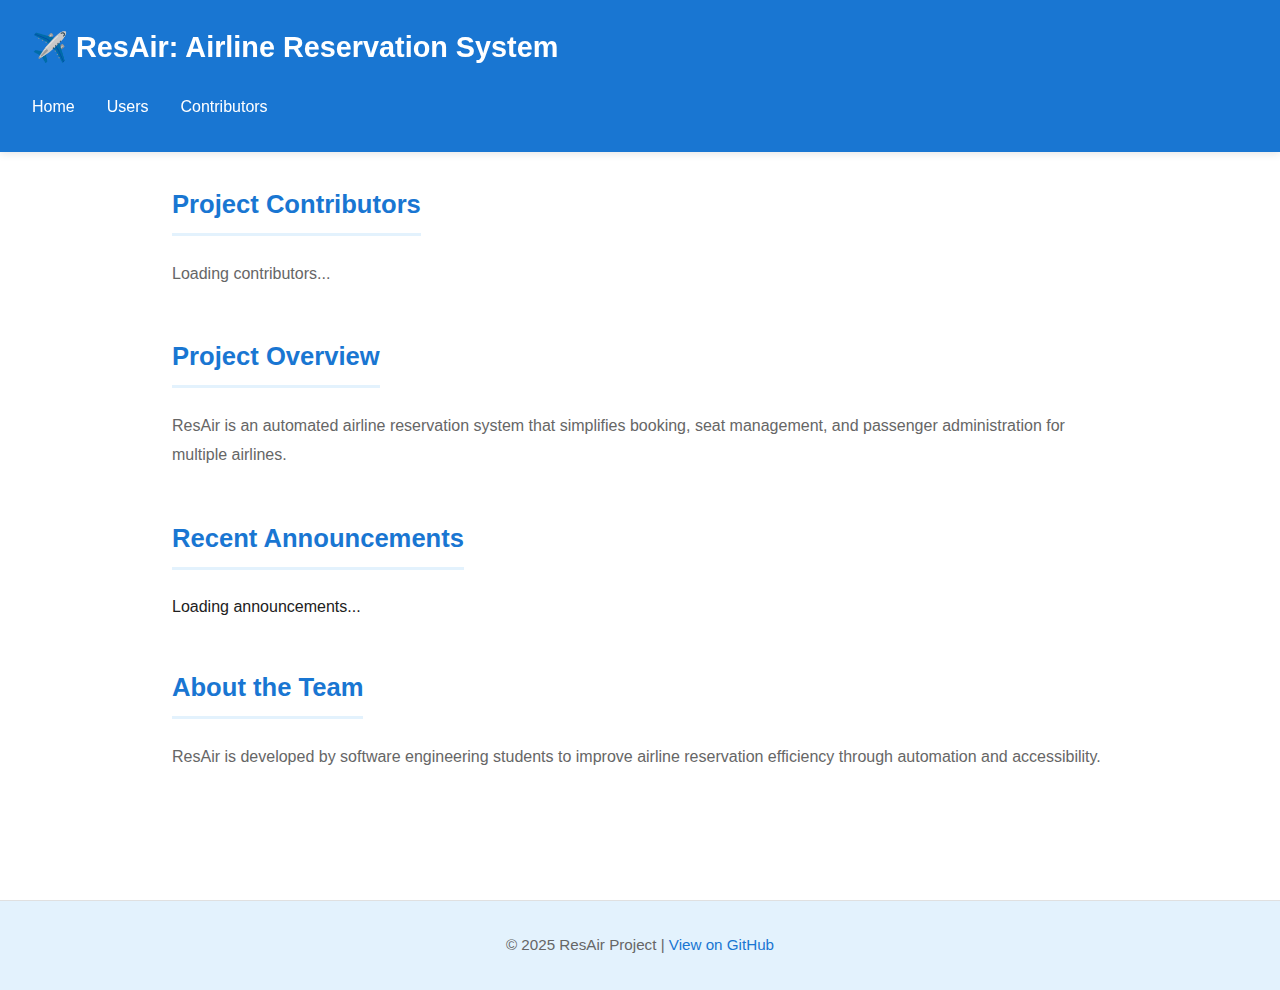
<file: index.html>
<!DOCTYPE html>
<html lang="en">
<head>
  <meta charset="UTF-8" />
  <meta name="viewport" content="width=device-width, initial-scale=1.0" />
  <title>ResAir | Airline Reservation System</title>
  <link rel="stylesheet" href="styles.css" />
</head>
<body>
  <header>
    <h1>✈️ ResAir: Airline Reservation System</h1>
    <nav>
      <a href="index.html">Home</a>
      <a href="https://daniah26.github.io/ResAir/user">Users</a>
      <a href="https://daniah26.github.io/ResAir/contributors">Contributors</a>
    </nav>
  </header>

  <main>
<section>
<h2>Project Contributors</h2>
<p id="contributor-count">Loading contributors...</p>
<ul id="contributors"></ul>
</section>
    <section>
      <h2>Project Overview</h2>
      <p>ResAir is an automated airline reservation system that simplifies booking, seat management, and passenger administration for multiple airlines.</p>
    </section>

    <section>
      <h2>Recent Announcements</h2>
      <div id="announcements">Loading announcements...</div>
    </section>

    <section>
      <h2>About the Team</h2>
      <p>ResAir is developed by software engineering students to improve airline reservation efficiency through automation and accessibility.</p>
    </section>
  </main>

  <footer>
    <p>© 2025 ResAir Project | 
      <a href="https://github.com/daniah26/ResAir" target="_blank">View on GitHub</a>
    </p>
  </footer>

  <script src="contributors.js"></script>
 
</body>
</html>
</file>
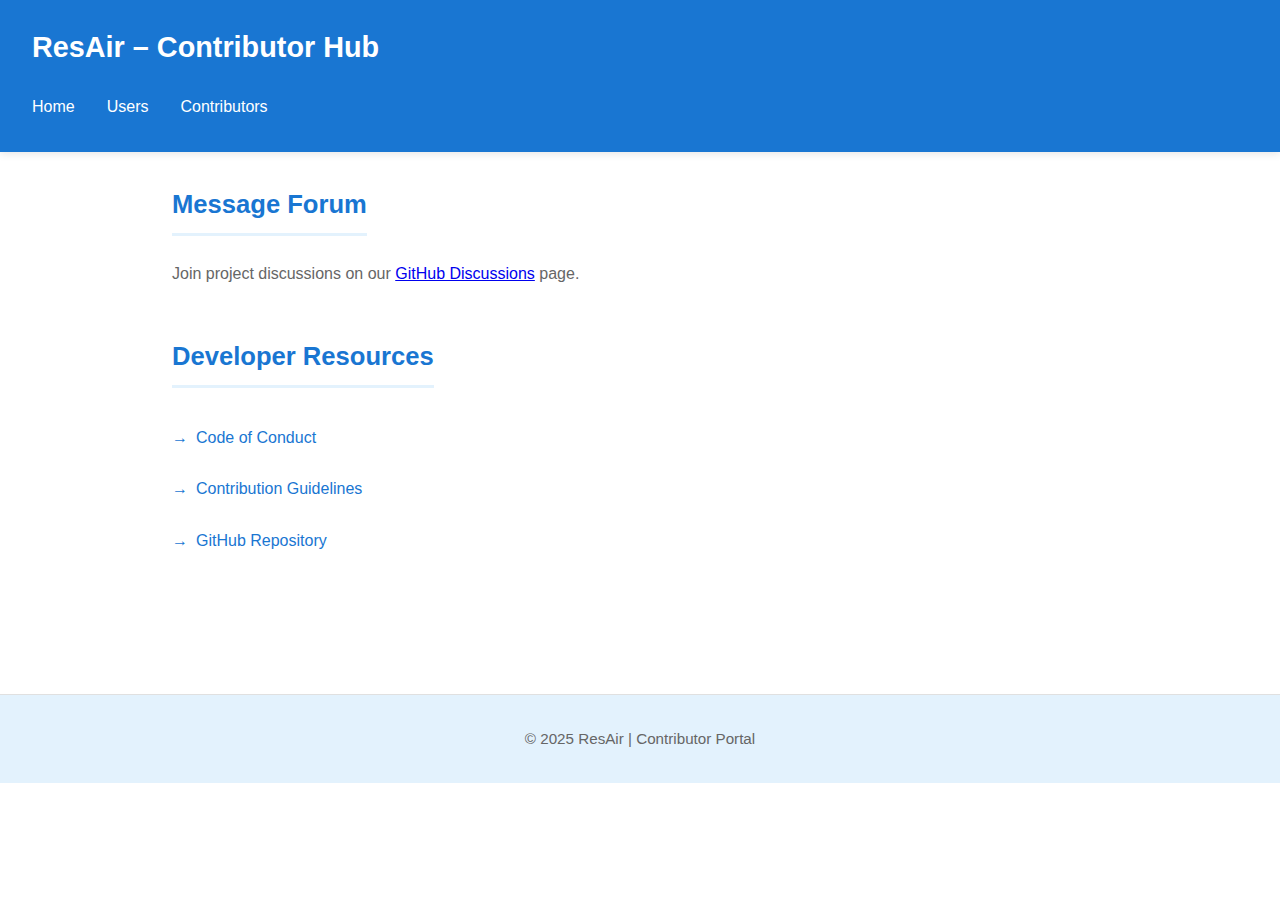
<file: contributors.html>
<!DOCTYPE html>
<html lang="en">
<head>
  <meta charset="UTF-8" />
  <meta name="viewport" content="width=device-width, initial-scale=1.0" />
  <title>ResAir | Contributor Hub</title>
  <link rel="stylesheet" href="styles.css" />
</head>
<body>
  <header>
    <h1>ResAir – Contributor Hub</h1>
    <nav>
      <a href="index.html">Home</a>
      <a href="https://daniah26.github.io/ResAir/user">Users</a>
      <a href="https://daniah26.github.io/ResAir/contributors">Contributors</a>
    </nav>
  </header>

  <main>
    <section>
      <h2>Message Forum</h2>
      <p>Join project discussions on our 
         <a href="https://github.com/daniah26/ResAir/discussions" target="_blank">GitHub Discussions</a> page.
      </p>
    </section>

    <section>
      <h2>Developer Resources</h2>
      <ul>
        <li><a href="CODE_OF_CONDUCT.md" target="_blank">Code of Conduct</a></li>
        <li><a href="CONTRIBUTING.md" target="_blank">Contribution Guidelines</a></li>
        <li><a href="https://github.com/daniah26/ResAir" target="_blank">GitHub Repository</a></li>
      </ul>
    </section>
  </main>

  <footer>
    <p>© 2025 ResAir | Contributor Portal</p>
  </footer>

  <script src="contributors.js"></script>
</body>
</html>
</file>
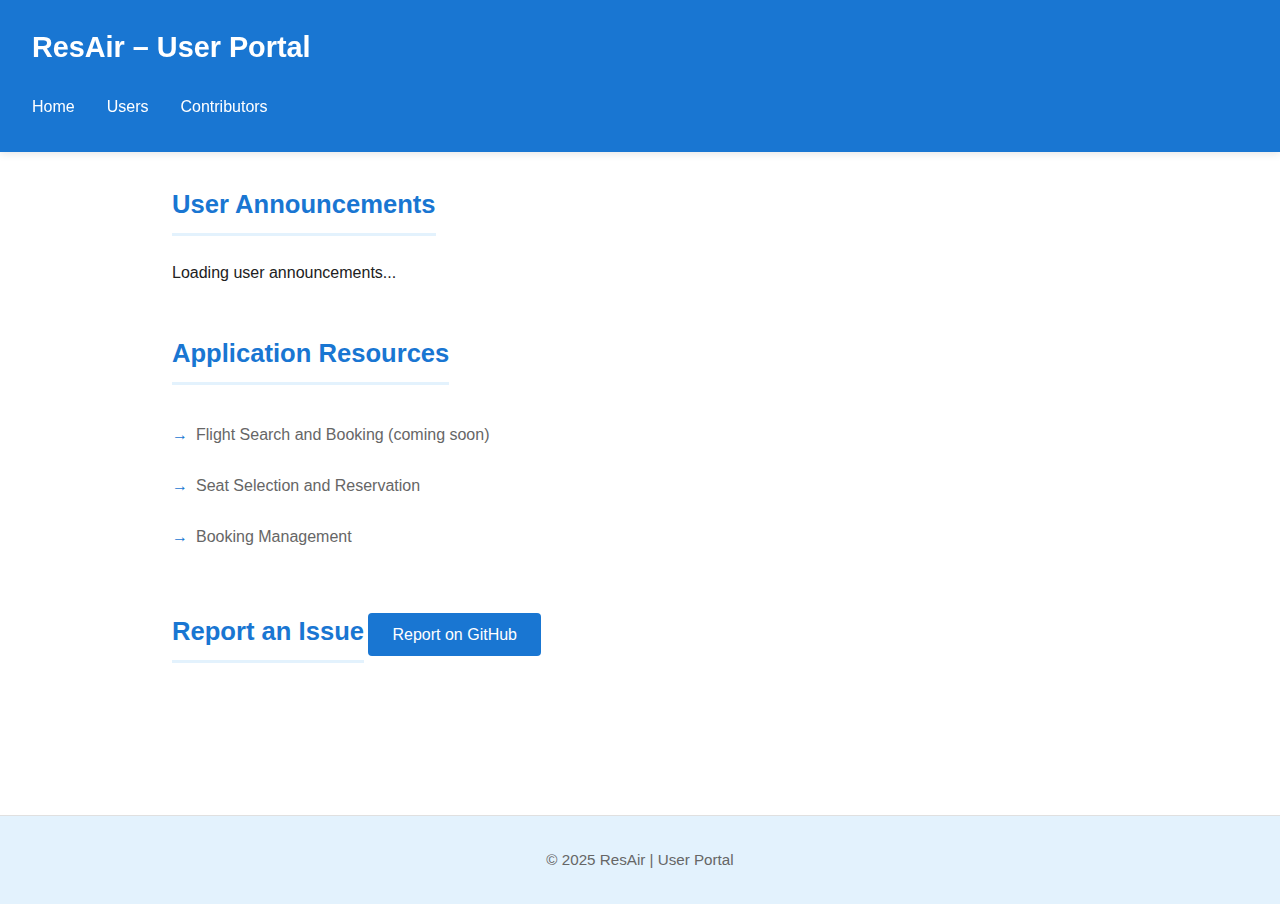
<file: user.html>
<!DOCTYPE html>
<html lang="en">
<head>
  <meta charset="UTF-8" />
  <meta name="viewport" content="width=device-width, initial-scale=1.0" />
  <title>ResAir | User Portal</title>
  <link rel="stylesheet" href="styles.css" />
</head>
<body>
  <header>
    <h1>ResAir – User Portal</h1>
    <nav>
      <a href="index.html">Home</a>
      <a href="user.html">Users</a>
      <a href="contributors.html">Contributors</a>
    </nav>
  </header>

  <main>
    <section>
      <h2>User Announcements</h2>
      <div id="announcements">Loading user announcements...</div>
    </section>

    <section>
      <h2>Application Resources</h2>
      <ul>
        <li>Flight Search and Booking (coming soon)</li>
        <li>Seat Selection and Reservation</li>
        <li>Booking Management</li>
      </ul>
    </section>

    <section>
      <h2>Report an Issue</h2>
      <button onclick="window.open('https://github.com/daniah26/ResAir/issues/new', '_blank')">
        Report on GitHub
      </button>
    </section>
  </main>

  <footer>
    <p>© 2025 ResAir | User Portal</p>
  </footer>

  <script src="scripts.js"></script>
</body>
</html>
</file>
<file: styles.css>
/*color palette: white, black, light blue */
:root {
  --white: #ffffff;
  --black: #000000;
  --light-blue: #e3f2fd;
  --dark-blue: #1976d2;
  --text-primary: #212121;
  --text-secondary: #666666;
  --border-color: #e0e0e0;
}

* {
  margin: 0;
  padding: 0;
  box-sizing: border-box;
}

body {
  font-family: -apple-system, BlinkMacSystemFont, "Segoe UI", Arial, sans-serif;
  background-color: var(--white);
  color: var(--text-primary);
  line-height: 1.6;
}

/* Header */
header {
  background-color: var(--dark-blue);
  color: var(--white);
  padding: 1.5rem 2rem;
  box-shadow: 0 2px 8px rgba(0, 0, 0, 0.1);
  position: sticky;
  top: 0;
  z-index: 100;
}

header h1 {
  font-size: 1.8rem;
  margin-bottom: 1rem;
  font-weight: 600;
}

nav {
  display: flex;
  gap: 2rem;
  flex-wrap: wrap;
}

nav a {
  color: var(--white);
  text-decoration: none;
  font-weight: 500;
  transition: opacity 0.3s ease;
  padding: 0.5rem 0;
}

nav a:hover {
  opacity: 0.8;
  border-bottom: 2px solid var(--white);
}

/* Main content */
main {
  max-width: 1000px;
  margin: 0 auto;
  padding: 2rem;
}

section {
  margin-bottom: 3rem;
}

section h2 {
  font-size: 1.6rem;
  color: var(--dark-blue);
  margin-bottom: 1.5rem;
  padding-bottom: 0.5rem;
  border-bottom: 3px solid var(--light-blue);
  display: inline-block;
}

section p {
  color: var(--text-secondary);
  font-size: 1rem;
  line-height: 1.8;
}

/* Announcements */
#announcements {
  display: flex;
  flex-direction: column;
  gap: 1.5rem;
}

.announcement {
  background-color: var(--light-blue);
  border-left: 4px solid var(--dark-blue);
  padding: 1.5rem;
  border-radius: 4px;
  transition: box-shadow 0.3s ease;
}

.announcement:hover {
  box-shadow: 0 4px 12px rgba(25, 118, 210, 0.15);
}

.announcement h3 {
  color: var(--dark-blue);
  margin-bottom: 0.5rem;
  font-size: 1.1rem;
}

.announcement p {
  color: var(--text-secondary);
  margin: 0;
}

/* Lists */
ul {
  list-style: none;
  padding-left: 0;
}

ul li {
  padding: 0.8rem 0;
  padding-left: 1.5rem;
  position: relative;
  color: var(--text-secondary);
}

ul li:before {
  content: "→";
  position: absolute;
  left: 0;
  color: var(--dark-blue);
  font-weight: bold;
}

ul li a {
  color: var(--dark-blue);
  text-decoration: none;
  font-weight: 500;
  transition: color 0.3s ease;
}

ul li a:hover {
  color: var(--text-primary);
  text-decoration: underline;
}

/* Button */
button {
  background-color: var(--dark-blue);
  color: var(--white);
  border: none;
  padding: 0.8rem 1.5rem;
  font-size: 1rem;
  border-radius: 4px;
  cursor: pointer;
  font-weight: 500;
  transition: background-color 0.3s ease, transform 0.2s ease;
}

button:hover {
  background-color: #1565c0;
  transform: translateY(-2px);
}

button:active {
  transform: translateY(0);
}

/* Footer */
footer {
  background-color: var(--light-blue);
  border-top: 1px solid var(--border-color);
  text-align: center;
  padding: 2rem;
  margin-top: 3rem;
  color: var(--text-secondary);
  font-size: 0.95rem;
}

footer a {
  color: var(--dark-blue);
  text-decoration: none;
  font-weight: 500;
  transition: color 0.3s ease;
}

footer a:hover {
  color: var(--text-primary);
}

/* Responsive */
@media (max-width: 768px) {
  header {
    padding: 1rem;
  }

  header h1 {
    font-size: 1.4rem;
    margin-bottom: 0.8rem;
  }

  nav {
    gap: 1rem;
  }

  main {
    padding: 1rem;
  }

  section h2 {
    font-size: 1.3rem;
  }
}
</file>
